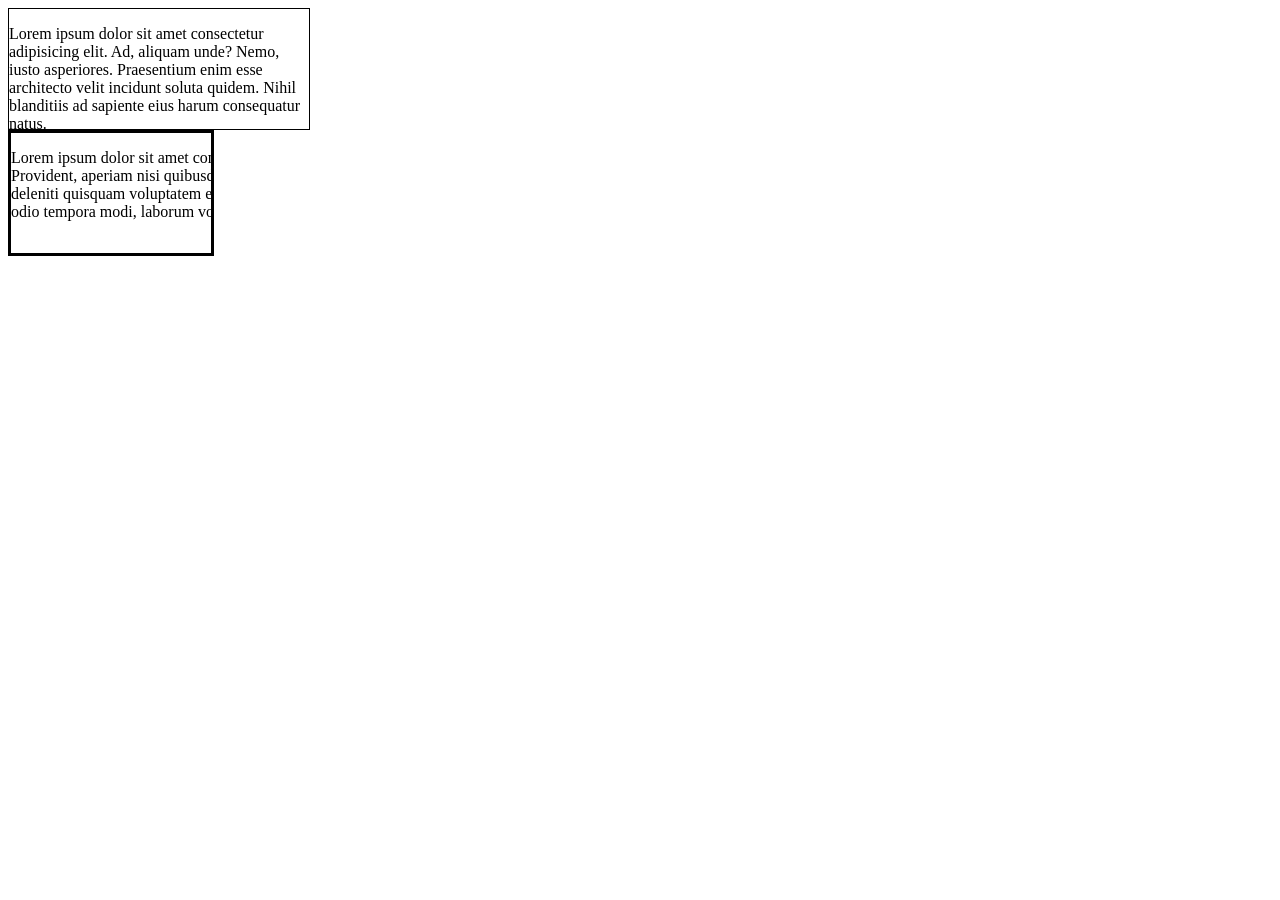
<file: estouro.html>
<!DOCTYPE html>
<html lang="pt-br">
<head>
    <meta charset="UTF-8">
    <meta name="viewport" content="width=device-width, initial-scale=1.0">
    <title>Aula - 10 Estouro</title>
</head>

    <style>
        .caixa{
            width: 300px;
            height: 120px;
            border: 1px solid #000;
            overflow: auto;
        }

        .caixa2{
            width: 200px;
            height: 120px;
            border: 3px solid #000;
            overflow-y: hidden;
            overflow-x: scroll;
        }

        .caixa2 p{
            width: 400px;
        }
    </style>
<body>
    <div class="caixa">
        <p>Lorem ipsum dolor sit amet consectetur adipisicing elit. Ad, aliquam unde? Nemo, iusto asperiores. Praesentium enim esse architecto velit incidunt soluta quidem. Nihil blanditiis ad sapiente eius harum consequatur natus.</p>

    </div>

    <div class="caixa2">
        <p>Lorem ipsum dolor sit amet consectetur adipisicing elit. Provident, aperiam nisi quibusdam vel illo consequuntur deleniti quisquam voluptatem esse a neque accusantium non, odio tempora modi, laborum voluptatum sequi dicta!</p>
    </div>
</body>
</html>
</file>
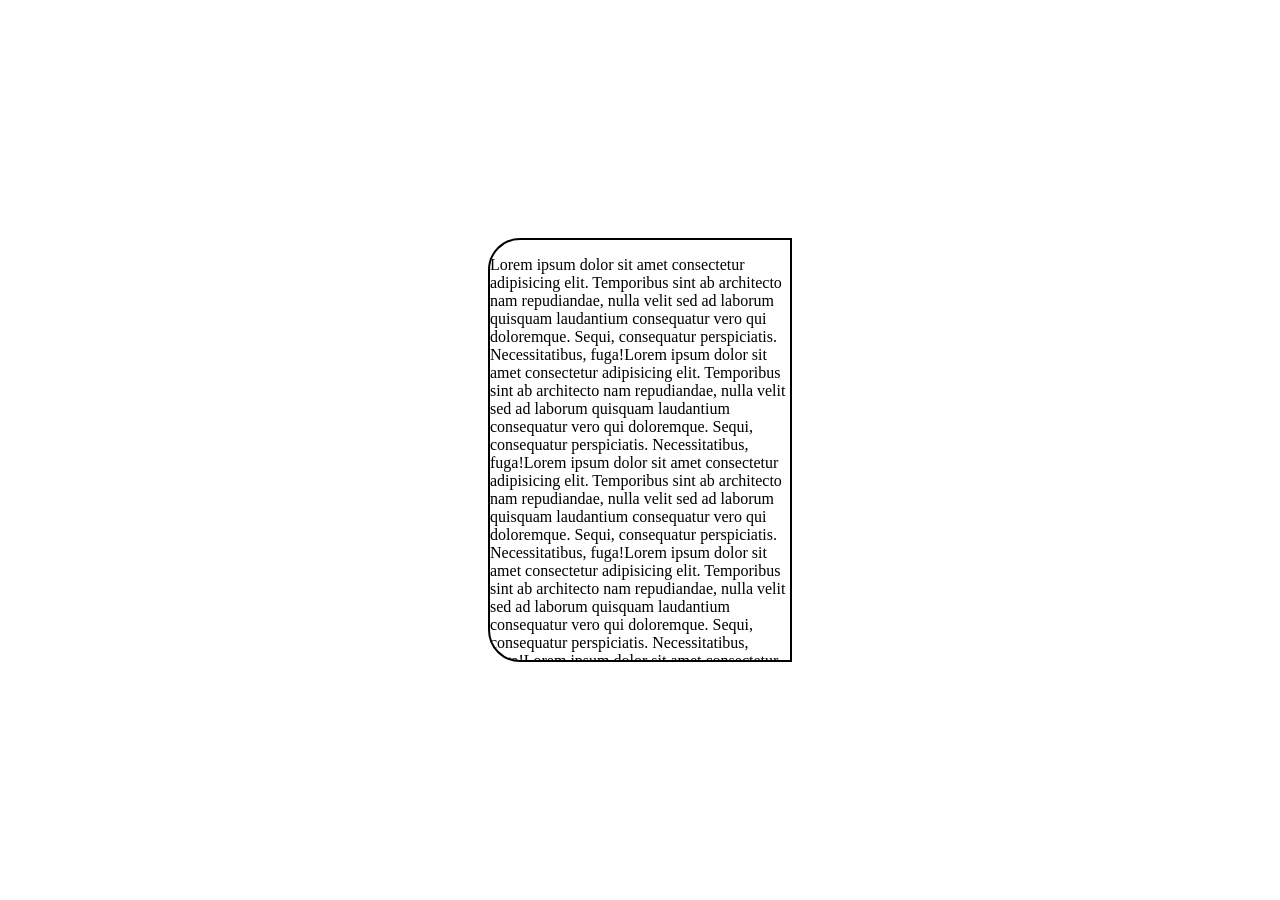
<file: form.html>
<!DOCTYPE html>
<html lang="pt-br">
<head>
    <meta charset="UTF-8">
    <meta name="viewport" content="width=device-width, initial-scale=1.0">
    <title>Document</title>
</head>

<style>
    /* body{
        display: flex;
        align-items: center;
        justify-content: center;
        height: 90vh;
    } */
    form{
        width: 300px;
        height: 420px;
        border: 2px solid #000;
        position: absolute;
        top: 50%;
        left: 50%;
        transform: translate(-50%,-50%);
        /* primeiro o x e depois o y */
        overflow-y: scroll;
        border-bottom-left-radius: 2rem;
        border-top-left-radius: 2rem;
    }
</style>
<body>
    
    <form action="">
        <p>Lorem ipsum dolor sit amet consectetur adipisicing elit. Temporibus sint ab architecto nam repudiandae, nulla velit sed ad laborum quisquam laudantium consequatur vero qui doloremque. Sequi, consequatur perspiciatis. Necessitatibus, fuga!Lorem ipsum dolor sit amet consectetur adipisicing elit. Temporibus sint ab architecto nam repudiandae, nulla velit sed ad laborum quisquam laudantium consequatur vero qui doloremque. Sequi, consequatur perspiciatis. Necessitatibus, fuga!Lorem ipsum dolor sit amet consectetur adipisicing elit. Temporibus sint ab architecto nam repudiandae, nulla velit sed ad laborum quisquam laudantium consequatur vero qui doloremque. Sequi, consequatur perspiciatis. Necessitatibus, fuga!Lorem ipsum dolor sit amet consectetur adipisicing elit. Temporibus sint ab architecto nam repudiandae, nulla velit sed ad laborum quisquam laudantium consequatur vero qui doloremque. Sequi, consequatur perspiciatis. Necessitatibus, fuga!Lorem ipsum dolor sit amet consectetur adipisicing elit. Temporibus sint ab architecto nam repudiandae, nulla velit sed ad laborum quisquam laudantium consequatur vero qui doloremque. Sequi, consequatur perspiciatis. Necessitatibus, fuga!Lorem ipsum dolor sit amet consectetur adipisicing elit. Temporibus sint ab architecto nam repudiandae, nulla velit sed ad laborum quisquam laudantium consequatur vero qui doloremque. Sequi, consequatur perspiciatis. Necessitatibus, fuga!Lorem ipsum dolor sit amet consectetur adipisicing elit. Temporibus sint ab architecto nam repudiandae, nulla velit sed ad laborum quisquam laudantium consequatur vero qui doloremque. Sequi, consequatur perspiciatis. Necessitatibus, fuga!</p>
    </form>
</body>
</html>
</file>
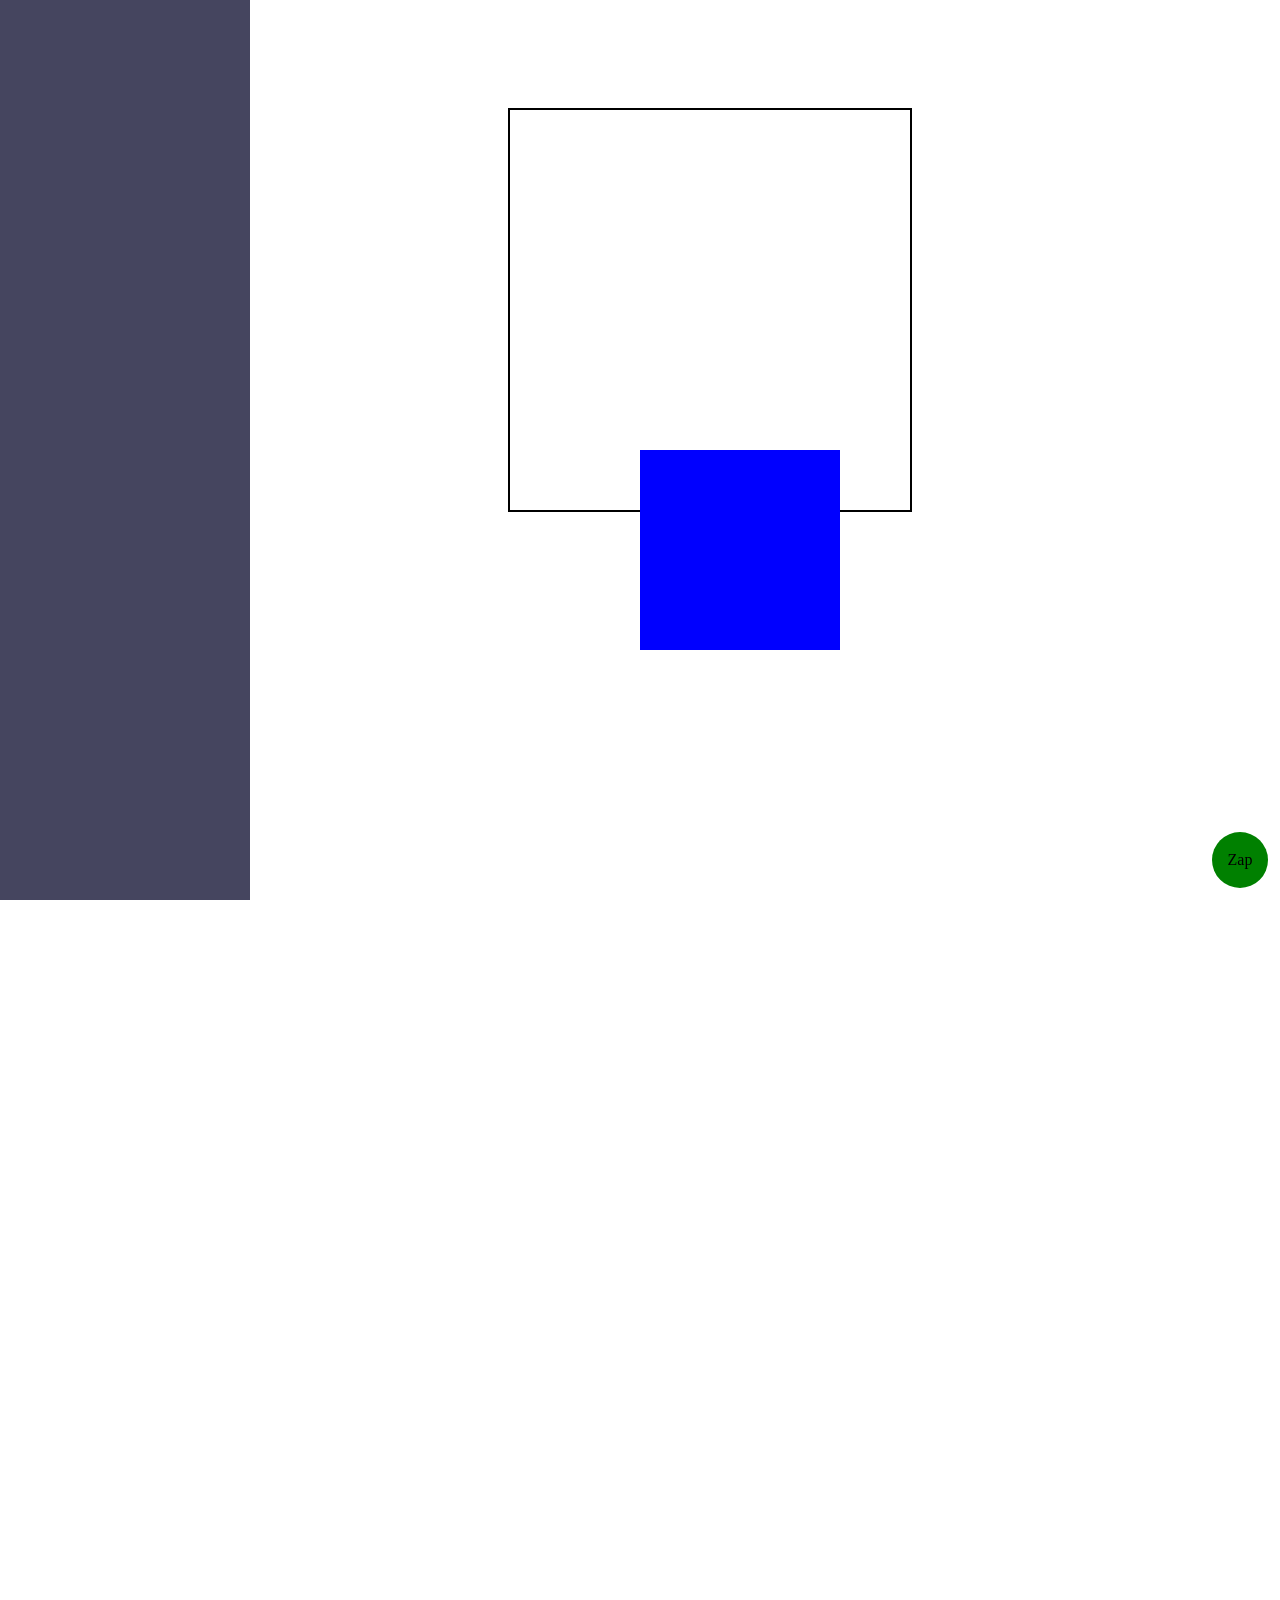
<file: positionaula9.html>
<!DOCTYPE html>
<html lang="pt-br">
<head>
    <meta charset="UTF-8">
    <meta name="viewport" content="width=device-width, initial-scale=1.0">
    <title>Posiçaõ AULA 9 </title>
</head>
<style>
    body{
        height: 300vh;
        padding-left: 250px;
    }

    .caixa1{
        width: 250px;
        height: 100vh;
        background-color: rgba(56,56,84, 0.933);
        position: fixed;
        left: 0;
        top: 0  ;
        z-index: 1;
        /* bottom: 0;     para deixar na parte de baixo */
    }

    .caixa2{
        width: 56px;
        height: 56px;
        border-radius: 50%;
        background-color: green;
        position: fixed;
        bottom: 12px;
        right:  12px;
        z-index: 0;
        display: flex;
        justify-content: center;
        align-items: center;
    }


    .caixa3{
        width: 400px;
        height: 400px;
        border: 2px solid #000;
        position: relative;
        top: 100px;
        left: 250px;
    }
    .caixa4{
        width: 200px;
        height: 200px;
        background-color: blue;
        position: absolute;
        top: 50%;
        left: 50%;
    }
</style>

<body>
    
    <div class="caixa1"></div>
    <div class="caixa2">Zap</div>
    <div class="caixa3"></div>
    <div class="caixa4"></div>



</body>


</html>
</file>
